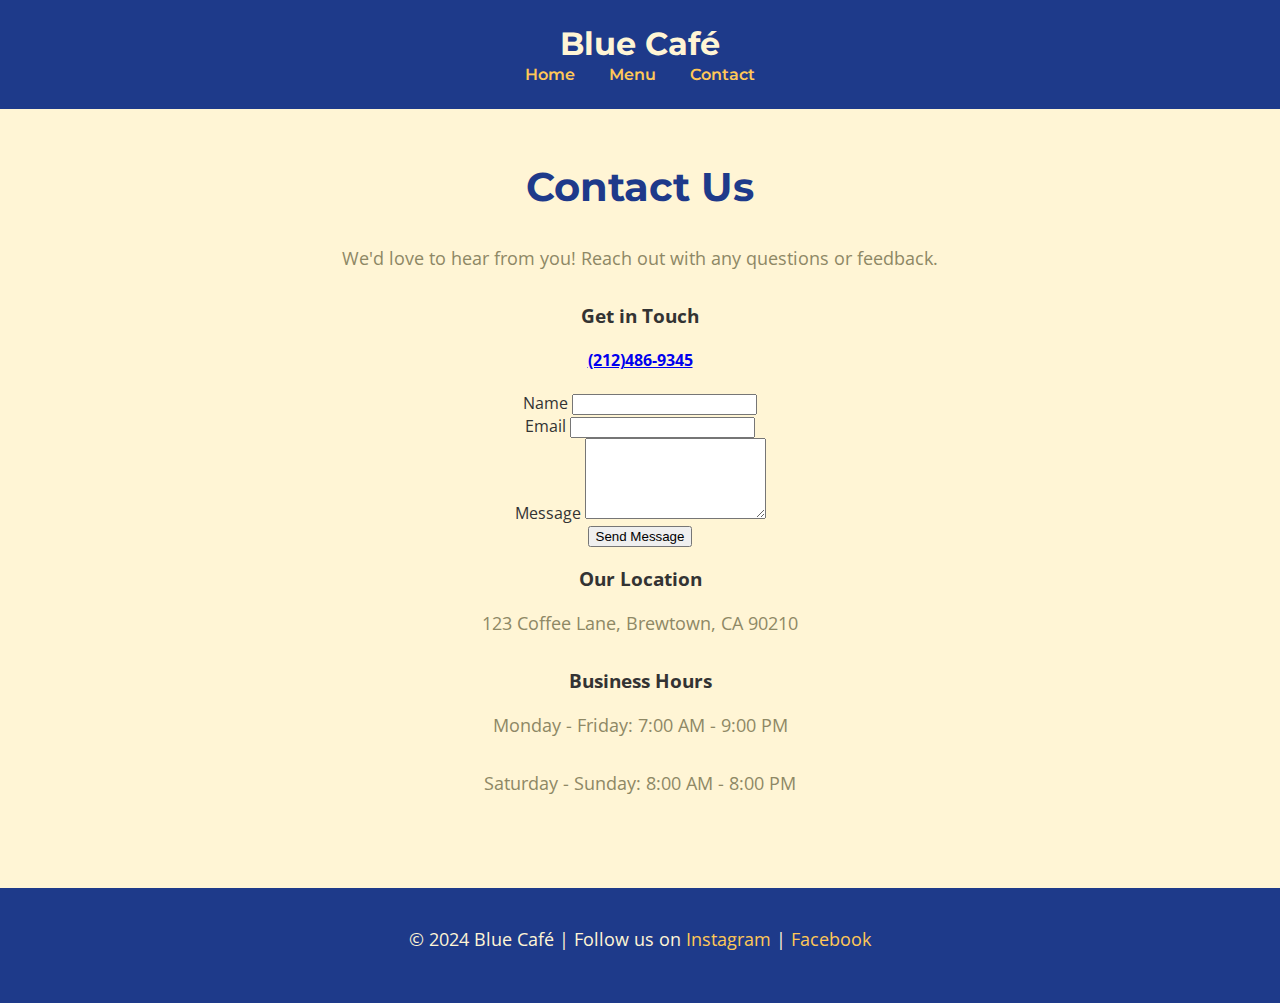
<file: contact.html>
<!DOCTYPE html>
<html lang="en">
  <head>
    <meta charset="UTF-8" />
    <meta name="viewport" content="width=device-width, initial-scale=1.0" />
    <title>Blue Café - Contact Us</title>
    <link rel="stylesheet" href="styles.css" />
    <link
      href="https://fonts.googleapis.com/css2?family=Montserrat:wght@400;600&family=Open+Sans:wght@300;400&display=swap"
      rel="stylesheet"
    />
  </head>
  <body>
    <header>
      <h1>Blue Café</h1>
      <nav>
        <a href="index.html">Home</a>
        <a href="menu.html">Menu</a>
        <a href="contact.html" class="active">Contact</a>
      </nav>
    </header>

    <main>
      <h2>Contact Us</h2>
      <p>
        We'd love to hear from you! Reach out with any questions or feedback.
      </p>

      <!-- Contact Form Section -->
      <section class="contact-form">
        <h3>Get in Touch</h3>
        <h4><a href="tel:2124869345">(212)486-9345</a></h4>
        <form action="#" method="post">
          <div>
            <label for="name">Name</label>
            <input type="text" id="name" name="name" required />
          </div>
          <div>
            <label for="email">Email</label>
            <input type="email" id="email" name="email" required />
          </div>
          <div>
            <label for="message">Message</label>
            <textarea id="message" name="message" rows="5" required></textarea>
          </div>
          <button type="submit" class="btn">Send Message</button>
        </form>
      </section>

      <!-- Location and Hours Section -->
      <section class="location-hours">
        <h3>Our Location</h3>
        <p>123 Coffee Lane, Brewtown, CA 90210</p>

        <h3>Business Hours</h3>
        <p>Monday - Friday: 7:00 AM - 9:00 PM</p>
        <p>Saturday - Sunday: 8:00 AM - 8:00 PM</p>
      </section>
    </main>

    <footer>
      <p>
        <c> © 2024 Blue Café | Follow us on </c>
        <a
          href="https://www.instagram.com/yourprofile"
          target="_blank"
          rel="noopener"
          >Instagram</a
        >
        <c> | </c>
        <a
          href="https://www.facebook.com/yourprofile"
          target="_blank"
          rel="noopener"
          >Facebook</a
        >
      </p>
    </footer>
  </body>
</html>
</file>
<file: styles.css>
/* General Styles */
body {
  font-family: "Open Sans", sans-serif;
  margin: 0;
  padding: 0;
  background-color: #fff5d5;
  color: #333;
}

header {
  background-color: #1e3a8a;
  color: #fff5d5;
  padding: 1.5rem;
  text-align: center;
}

header h1 {
  font-family: "Montserrat", sans-serif;
  margin: 0;
  font-size: 2rem;
}

nav a {
  color: #ffc857;
  text-decoration: none;
  margin: 0 15px;
  font-weight: 600;
  font-family: "Montserrat", sans-serif;
}

nav a:hover {
  color: #ffc857;
}

main {
  padding: 20px;
  max-width: 1200px;
  margin: auto;
  text-align: center;
}

h2 {
  font-family: "Montserrat", sans-serif;
  font-size: 2.5rem;
  color: #1e3a8a;
}

p {
  margin-bottom: 30px;
  font-size: 1.1rem;
  line-height: 1.6;
  color: #8e8865;
}

/* Menu Grid */
.menu-grid {
  display: grid;
  grid-template-columns: repeat(auto-fit, minmax(300px, 1fr));
  gap: 20px;
  margin-top: 30px;
}

.menu-item {
  background: white;
  border-radius: 10px;
  box-shadow: 0 4px 6px rgba(0, 0, 0, 0.1);
  padding: 20px;
  text-align: center;
  transition: transform 0.3s ease, box-shadow 0.3s ease;
}

.menu-item:hover {
  transform: translateY(-10px);
  box-shadow: 0 6px 15px rgba(0, 0, 0, 0.2);
}

.menu-item img {
  width: 100%;
  border-radius: 10px;
  margin-bottom: 15px;
}

.menu-item h3 {
  font-family: "Montserrat", sans-serif;
  font-size: 1.5rem;
  color: #1e3a8a;
  margin-bottom: 10px;
}

.menu-item p {
  font-size: 1rem;
  color: #555;
  margin-bottom: 15px;
}

.price {
  font-family: "Montserrat", sans-serif;
  font-size: 1.2rem;
  color: #ffc857;
  font-weight: bold;
}

/* Footer */
footer {
  background-color: #1e3a8a;
  color: white;
  padding: 20px 0;
  text-align: center;
  margin-top: 40px;
}

footer a {
  color: #ffc857;
  text-decoration: none;
}

footer p {
  margin-bottom: 30px;
  font-size: 1.1rem;
  line-height: 1.6;
  color: #fff5d5;
}

footer a:hover {
  text-decoration: underline;
}
</file>
